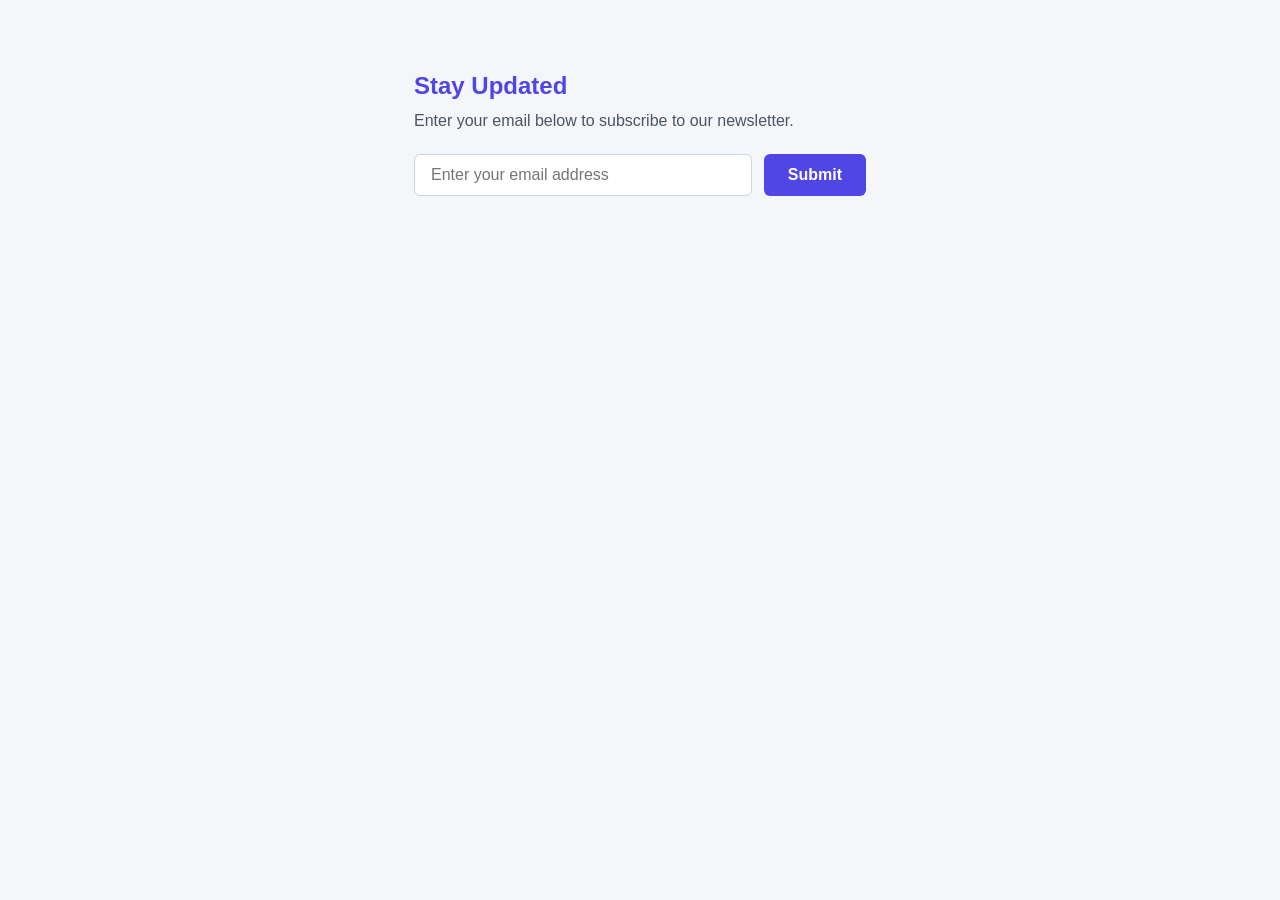
<file: task2.html>
<!DOCTYPE html>
<html lang="en">
<head>
<meta charset="UTF-8">
<title>Task 2 - Simple Form</title>
<link rel="stylesheet" href="task2-style.css">
</head>
<body>

  <h2>Stay Updated</h2>
  <p>Enter your email below to subscribe to our newsletter.</p>

  <form action="#" method="post">
    <input type="text" name="email" placeholder="Enter your email address" required>
    <button type="submit">Submit</button>
  </form>

</body>
</html>
</file>
<file: task2-style.css>
* {
  box-sizing: border-box;
  margin: 0;
  padding: 0;
}

body {
  font-family: 'Segoe UI', Arial, sans-serif;
  background-color: #f4f6f9;
  color: #2d2d2d;
  max-width: 500px;
  margin: 2.5rem auto;
  padding: 2rem 1.5rem;
}

h2 {
  color: #4f46e5;
  margin-bottom: 0.75rem;
}

p {
  margin-bottom: 1.5rem;
  color: #4b5563;
}

form {
  display: flex;
  gap: 0.75rem;
  flex-wrap: wrap;
}

input[type="text"] {
  flex: 1;
  min-width: 200px;
  padding: 0.7rem 1rem;
  border: 1px solid #cbd5e1;
  border-radius: 6px;
  font-size: 1rem;
}

input[type="text"]:focus {
  outline: none;
  border-color: #4f46e5;
}

button {
  background-color: #4f46e5;
  color: #ffffff;
  border: none;
  padding: 0.7rem 1.5rem;
  border-radius: 6px;
  font-size: 1rem;
  font-weight: 600;
  cursor: pointer;
  transition: background-color 0.3s ease;
}

button:hover {
  background-color: #4338ca;
}
</file>
